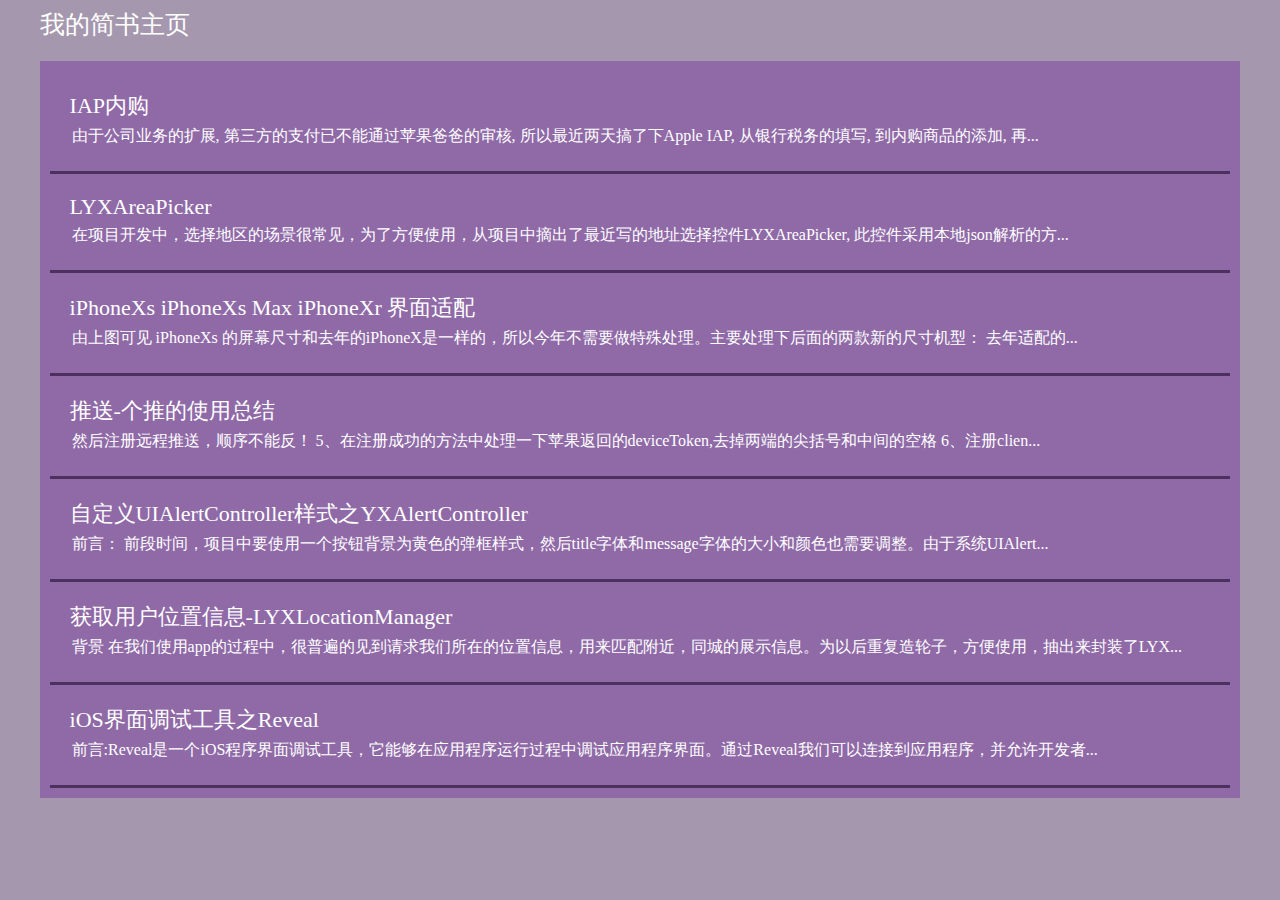
<file: iOS.html>
<!DOCTYPE html>
<html>
    <head>
        <meta name="viewport" content="width=device-width, initial-scale=1.0, maximum-scale=1.0, minimum-scale=1.0, user-scalable=no">
        <meta charset="utf-8">
        <title>iOS知识小集</title>
        <link rel="stylesheet" type="text/css" href="iOS.css">
        <script src="iOS.js"></script>      
    </head>
    <body>
        <a class="aTitle" href="https://www.jianshu.com/u/11b62e9421a2">我的简书主页</a>
        <ul>
                <li>
                        <a class="spanTitle" id="title1" href=""></a>
                        <span class="spanContent" id="content1"></span>
                        <!-- <button class="aButton" type="button" onclick="jump(1)">点击查看</button> -->
                </li>
                <li>
                        <a class="spanTitle" id="title2" ></a>
                        <span class="spanContent" id="content2"></span>
                        <!-- <button class="aButton" type="button" onclick="jump(2)">点击查看</button> -->
                </li>
                <li>
                        <a class="spanTitle" id="title3" ></a>
                        <span class="spanContent" id="content3"></span>
                        <!-- <button class="aButton" type="button" onclick="jump(3)">点击查看</button> -->
                </li>
                <li>
                        <a class="spanTitle" id="title4" ></a>
                        <span class="spanContent" id="content4"></span>
                        <!-- <button class="aButton" type="button" onclick="jump(4)">点击查看</button> -->
                </li>
                <li>
                        <a class="spanTitle" id="title5" ></a>
                        <span class="spanContent" id="content5"></span>
                        <!-- <button class="aButton" type="button" onclick="jump(5)">点击查看</button> -->
                </li>
                <li>
                        <a class="spanTitle" id="title6" ></a>
                        <span class="spanContent" id="content6"></span>
                        <!-- <button class="aButton" type="button" onclick="jump(6)">点击查看</button> -->
                </li>
                <li>
                        <a class="spanTitle" id="title7" ></a>
                        <span class="spanContent" id="content7"></span>
                        <!-- <button class="aButton" type="button" onclick="jump(7)">点击查看</button> -->
                </li>
            </ul>
            <script>
                window.onload = showData;
            </script>
    </body>       
</html>
</file>
<file: iOS.css>
body {
    /* background-color: antiquewhite; */
    background-color:rgb(76, 49, 94, 0.5);
}

.aTitle {
    width: 100%;
    margin-top: 20px;
    margin-left: 2.5%;
    height: 40px;
    font-size: 25px;
    color:white;
    text-decoration: none;
}

.aButton {
    display: block;
    margin-left: 20px;
    margin-bottom: 10px;
    width: 100px;
    height: 25px;
    border-radius: 5px;
    background: olivedrab;
    font-size: 15px;
    color: white;
    border:1px solid white;
}

ul {
    list-style: none;
    background-color:rgb(137, 95, 165, 0.8);
    /* width: 95%; */
    margin-top: 20px;
    margin-left: 2.5%;
    margin-right: 2.5%;
    padding: 10px;
    /* border: 1px solid #555; */
    /* border-radius: 5px; */
}
li {
   border-bottom: 3px solid rgb(76, 49, 94); 
   padding: 20px;
   /* position: relative; */
}


.spanTitle {
    font-size: 22px;
    color:white;
    display: block;
    text-decoration: none;
}

.spanContent {
    font-size: 16px;
    color: white;
    text-indent: 2px;
    line-height: 30px;
    display: block;
}
</file>
